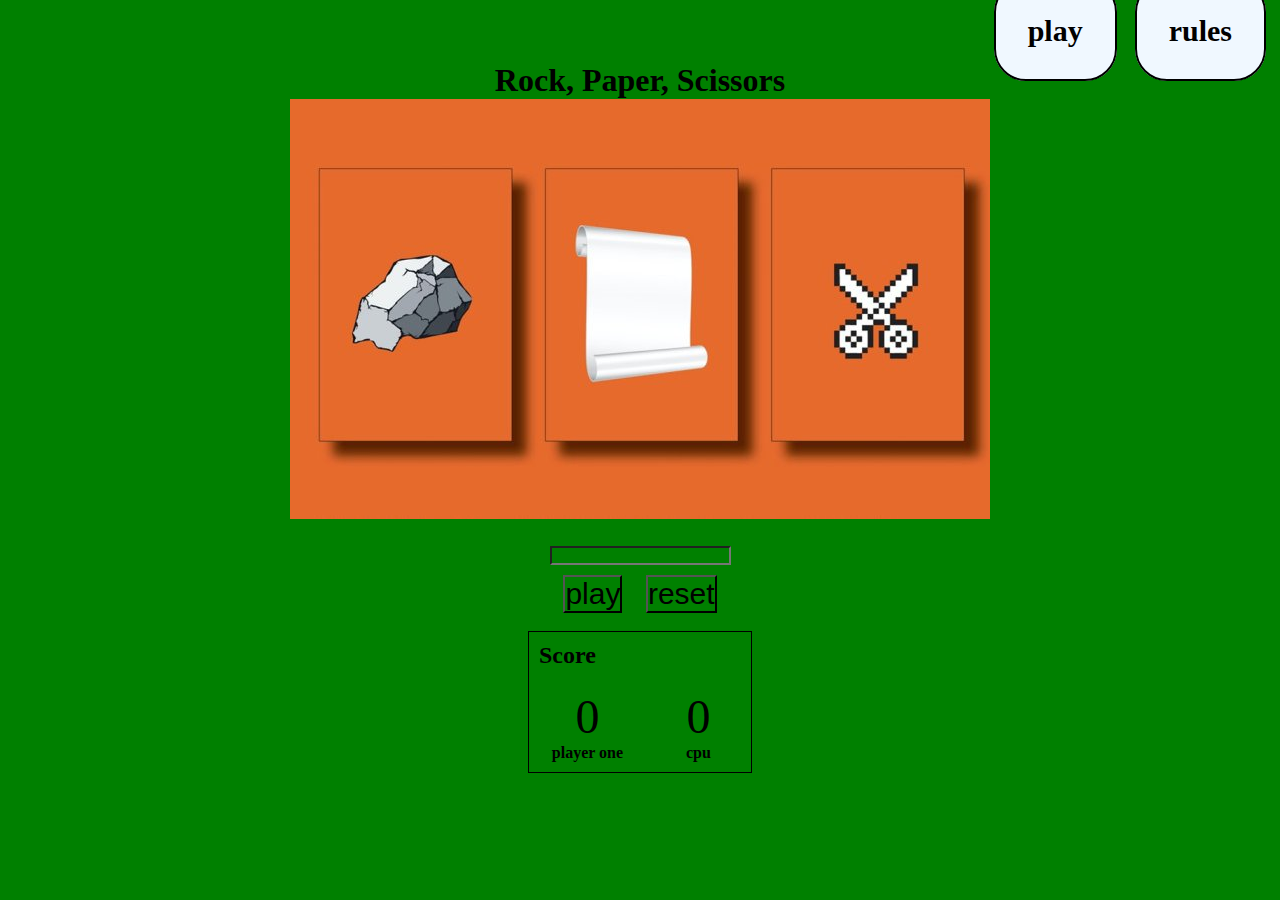
<file: index.html>
<!DOCTYPE html>
<html lang="en">
<head>
    <meta charset="UTF-8">
    <meta name="viewport" content="width=device-width, initial-scale=1.0">
    <title>Rock, Paper, Scissors</title>
    <link rel="stylesheet" href="style.css">
</head>
<body>
    <div>
        <div class="navbar">
            <div>
                <div class="nav">
                    <div class="links">
                    <ul>
                        <li><a class="navlink" href="index.html" class="black-text">play</a></li>
                        <li><a class="navlink" href="rules.html" class="black-text">rules</a></li>
                    </ul>
                   </div>
                </div>
            </div>
    </div>
    <div class="title">
   
        <h1>Rock, Paper, Scissors</h1>
    
    </div>

<div class="pic">
    <img src="rps.jpg" alt="rock paper scissors">
</div>

    <div class="choices">
     <input class="playersChoice" type="text" id="user-input">
     <div id="computersMove"></div>

    
     <button onclick="playGame()">play</button>
     <button onclick="reset()">reset</button>
    </div>

    <div class="scoreboard">
        <h2>Score</h2>
        <table>
          <tbody>
            <tr>
              <td id="playersScore">0</td>
              <td id="computerScore">0</td>
            </tr>
          </tbody>
          <tfoot>
            <tr>
              <th>player one</th>
              <th>cpu</th>
            </tr>
          </tfoot>
        </table>
      </div>


</body>

<script src="script.js"></script>
</html>
</file>
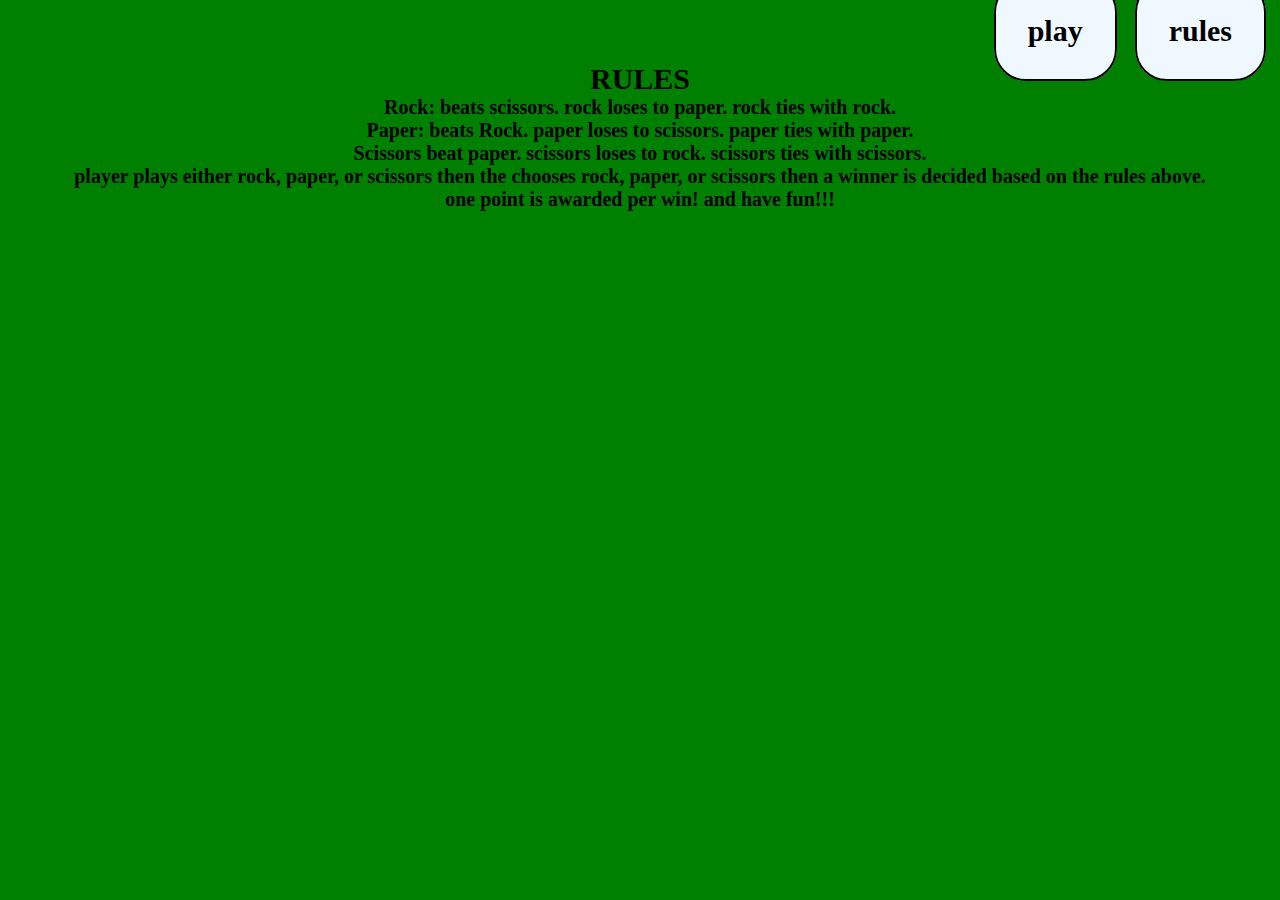
<file: rules.html>
<!DOCTYPE html>
<html lang="en">
<head>
    <meta charset="UTF-8">
    <meta name="viewport" content="width=device-width, initial-scale=1.0">
    <title>Rules</title>
    <link rel="stylesheet" href="rules.css">
</head>
<body>
    <div>
        <div class="nav">
            <div class="links">
            <ul>
                <li><a class="navlink" href="index.html" class="black-text">play</a></li>
                <li><a class="navlink" href="rules.html" class="black-text">rules</a></li>
            </ul>
           </div>
        </div>
    </div>


<div class="Rules">
       <div class="Rules"> <h1>
           RULES
        </h1>
       </div>
       <div class="Rules">
       <h2>
            Rock: beats scissors. rock loses to paper. rock ties with rock.
            <br>Paper: beats Rock. paper loses to scissors. paper ties with paper.
            <br> Scissors beat paper. scissors loses to rock. scissors ties with scissors.
            <br>player plays either rock, paper, or scissors then the  chooses rock, paper, or  scissors then a winner is decided based on the rules above.
            <br>one point is awarded per win! and have fun!!!
        
        </h2>
        </div>
 </div>
</body>
</html>
</file>
<file: style.css>
html {
  height: 100%;
  width: 100%;
}

*{
  padding: 0;
  margin: 0;
  box-sizing: border-box;
  background-color: green;
  
}

/* .nav {
  display: flex;
  text-decoration: none;
  font-size: 30px;
  color: black;
  justify-content: center;
  list-style-type: none;
  background-color: aliceblue;
  padding: 10px;
  

} */

.nav {
padding: 10px;
font-size: 30px;
display: flex;
align-items: center;
justify-content: space-between;
flex-direction: row-reverse;
font-family: georgia;
font-weight: 600;
border: 2px solid transparent;
}

ul {
  list-style-type: none;
  margin: 0px;
  padding: 0px;
  gap: 18px;
  display: flex;
  border: 2px solid transparent;
  
}

.navlink {
  text-decoration: none;
  font-size: 30px;
  font-weight: 600;
  color: black;
  padding: 32px;
  border: 2px solid black;
  border-radius: 2rem;
  background-color: aliceblue;
  
}

.title {
  margin: auto;
  text-align: center;
}

.pic {
 text-align: center;
}

.choices {
  margin: 10px;
  text-align: center;
   

}
.choices, .playerchoice {
font-size: 30px;
  
}

.choices button {
  font-size: 30px;
  margin: 8px;
}


.scoreboard {
  width: 14em;
  margin: auto;
  border: 1px solid black;
}
.scoreboard h2 {
  margin: 0;
  padding: 10px;
}
.scoreboard table {
  margin: 10px auto;
  width: 100%;
  border-collapse: collapse;
}
.scoreboard th, .scoreboard td {
  text-align: center;
}
.scoreboard td {
  font-size: 3em;
  padding: 0 20px;
}
</file>
<file: rules.css>
html {
    height: 100%;
    width: 100%;
  }

  *{
    padding: 0;
    margin: 0;
    box-sizing: border-box;
    background-color: green;
    
  }

/* .nav {
    display: flex;
    text-decoration: none;
    font-size: 30px;
    color: black;
    justify-content: center;
    list-style-type: none;
    background-color: aliceblue;
    padding: 10px;
    

} */

.nav {
  padding: 10px;
  font-size: 30px;
  display: flex;
  align-items: center;
  justify-content: space-between;
  flex-direction: row-reverse;
  font-family: georgia;
  font-weight: 600;
  border: 2px solid transparent;
}

ul {
    list-style-type: none;
    margin: 0px;
    padding: 0px;
    gap: 18px;
    display: flex;
    border: 2px solid transparent;
    
  }

  .navlink {
    text-decoration: none;
    font-size: 30px;
    font-weight: 600;
    color: black;
    padding: 32px;
    border: 2px solid black;
    border-radius: 2rem;
    background-color: aliceblue;
    
  }

  .Rules h1 {
    font-size: 30px;
    text-align: center;
}

.Rules h2 {
    font-size: 20px;
    text-align: center;
    
}
</file>
